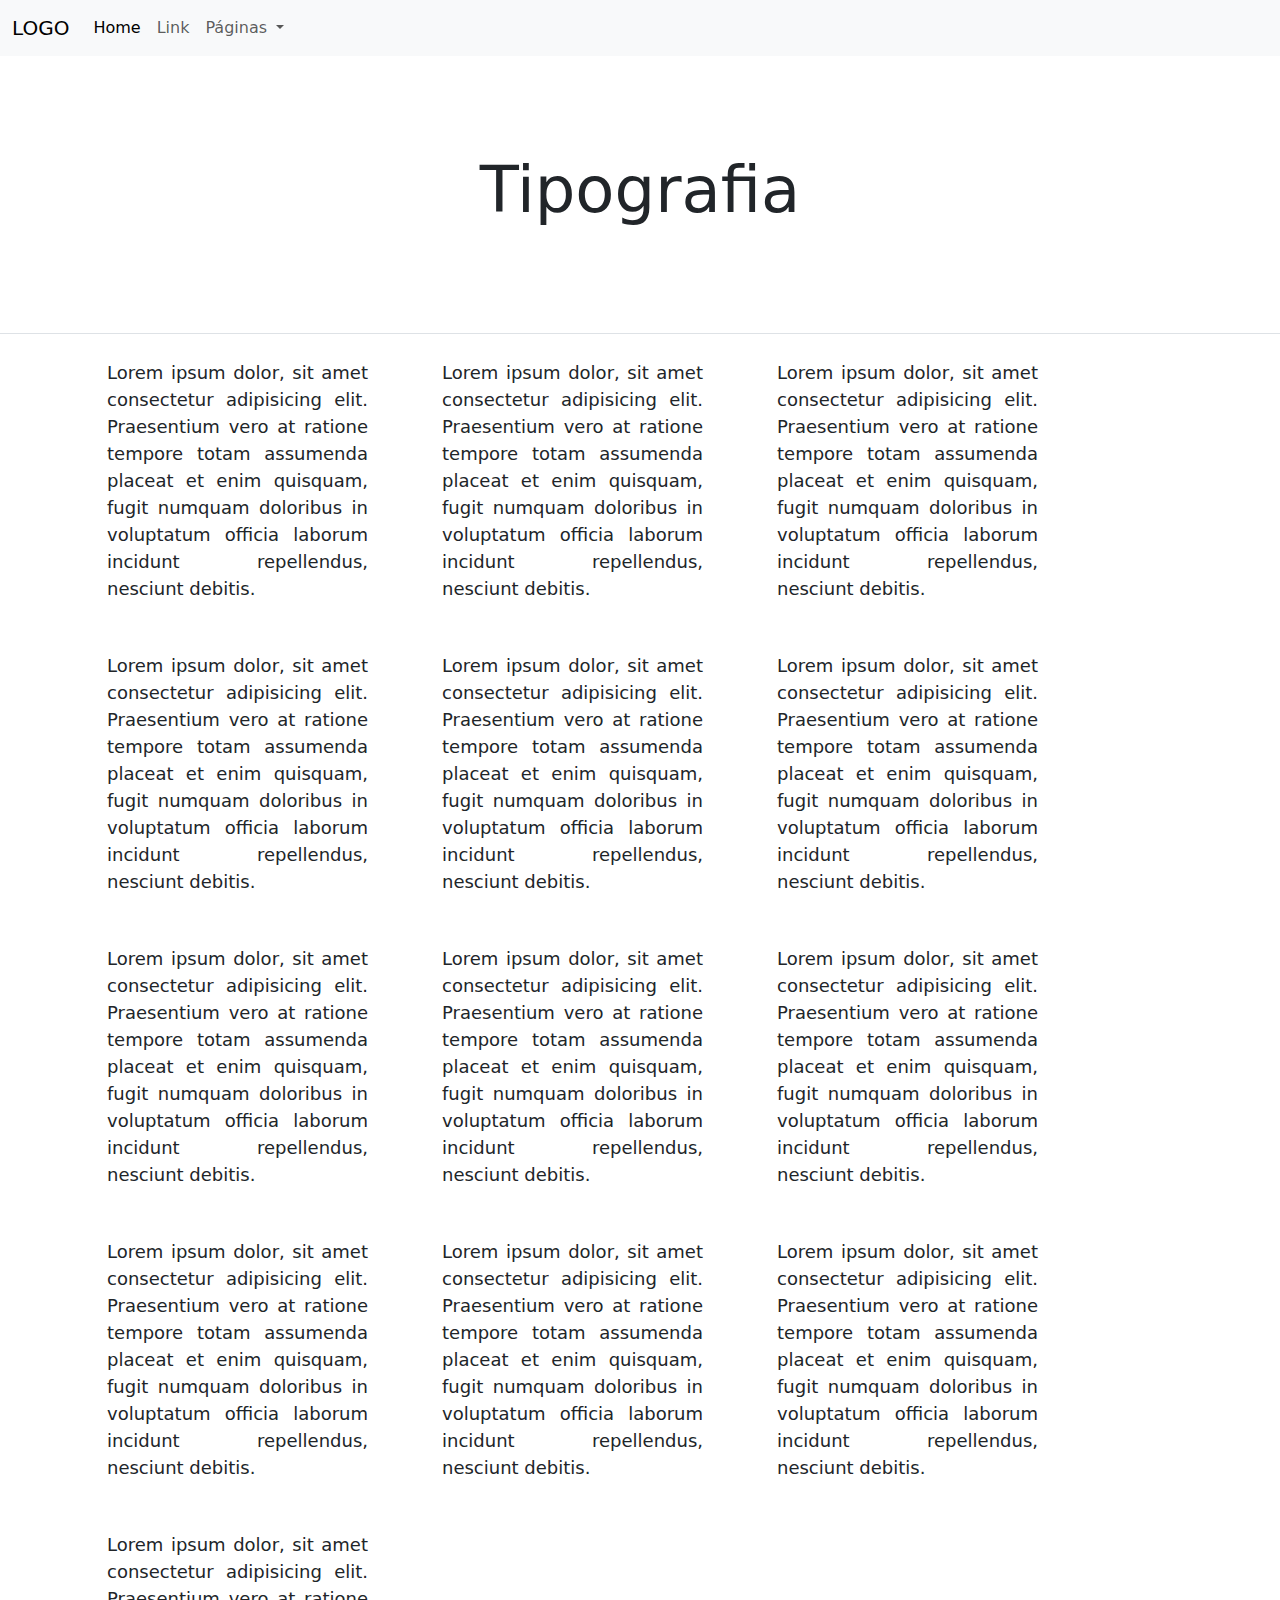
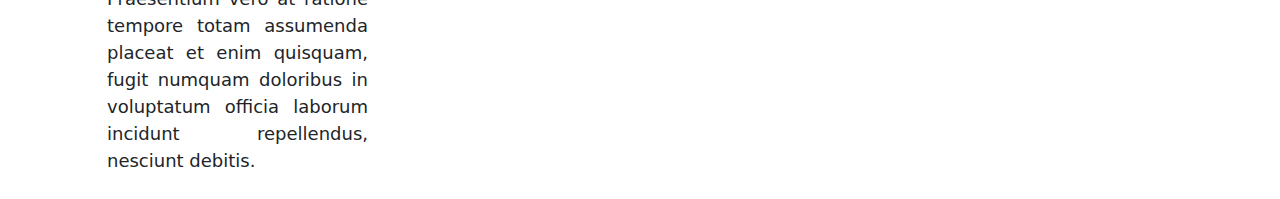
<file: paginas/tipografia.html>
<!DOCTYPE html>
<html lang="en">

<head>
  <meta charset="UTF-8">
  <meta name="viewport" content="width=device-width, initial-scale=1.0">
  <title>D.D.</title>
  <link rel="stylesheet" href="../css/bootstrap.min.css">
  <link rel="stylesheet" href="../css/style.css">

  <style>
 
    .teste {
      text-align: justify;
      margin: 25px;
      font-size: 18px;

    }
  </style>
</head>

<body>
  <nav class="navbar navbar-expand-lg bg-body-tertiary">
    <div class="container-fluid">
      <a class="navbar-brand" href="../index.html">LOGO</a>
      <button class="navbar-toggler" type="button" data-bs-toggle="collapse" data-bs-target="#navbarSupportedContent"
        aria-controls="navbarSupportedContent" aria-expanded="false" aria-label="Toggle navigation">
        <span class="navbar-toggler-icon"></span>
      </button>
      <div class="collapse navbar-collapse" id="navbarSupportedContent">
        <ul class="navbar-nav me-auto mb-2 mb-lg-0">
          <li class="nav-item">
            <a class="nav-link active" aria-current="page" href="../index.html">Home</a>
          </li>
          <li class="nav-item">
            <a class="nav-link" href="#">Link</a>
          </li>
          <li class="nav-item dropdown">
            <a class="nav-link dropdown-toggle" href="#" role="button" data-bs-toggle="dropdown" aria-expanded="false">
              Páginas
            </a>
            <ul class="dropdown-menu">
              <li><a class="dropdown-item" href="./galeria.html">Galeria</a></li>
              <li><a class="dropdown-item" href="./tipografia.html">Tipografia</a></li>
              <li>
                <hr class="dropdown-divider">
              </li>
              <li><a class="dropdown-item" href="#">Something else here</a></li>
            </ul>
          </li>

        </ul>

      </div>
    </div>
  </nav>


  <header class="p-5 border-bottom">
    <h1 class="p-5 text-center display-3">Tipografia</h1>
  </header>

  <main class="container">
    <section class="row">
      <div class="col-md-3 col-6 teste">
        Lorem ipsum dolor, sit amet consectetur adipisicing elit. Praesentium vero at ratione tempore totam assumenda
        placeat et enim quisquam, fugit numquam doloribus in voluptatum officia laborum incidunt repellendus, nesciunt
        debitis.
      </div>
      <div class="col-md-3 col-6 teste">
        Lorem ipsum dolor, sit amet consectetur adipisicing elit. Praesentium vero at ratione tempore totam assumenda
        placeat et enim quisquam, fugit numquam doloribus in voluptatum officia laborum incidunt repellendus, nesciunt
        debitis.
      </div>
      <div class="col-md-3 col-6 teste">
        Lorem ipsum dolor, sit amet consectetur adipisicing elit. Praesentium vero at ratione tempore totam assumenda
        placeat et enim quisquam, fugit numquam doloribus in voluptatum officia laborum incidunt repellendus, nesciunt
        debitis.
      </div>
      <div class="col-md-3 col-6 teste">
        Lorem ipsum dolor, sit amet consectetur adipisicing elit. Praesentium vero at ratione tempore totam assumenda
        placeat et enim quisquam, fugit numquam doloribus in voluptatum officia laborum incidunt repellendus, nesciunt
        debitis.
      </div>
      <div class="col-md-3 col-6 teste">
        Lorem ipsum dolor, sit amet consectetur adipisicing elit. Praesentium vero at ratione tempore totam assumenda
        placeat et enim quisquam, fugit numquam doloribus in voluptatum officia laborum incidunt repellendus, nesciunt
        debitis.
      </div>
      <div class="col-md-3 col-6 teste">
        Lorem ipsum dolor, sit amet consectetur adipisicing elit. Praesentium vero at ratione tempore totam assumenda
        placeat et enim quisquam, fugit numquam doloribus in voluptatum officia laborum incidunt repellendus, nesciunt
        debitis.
      </div>
      <div class="col-md-3 col-6 teste">
        Lorem ipsum dolor, sit amet consectetur adipisicing elit. Praesentium vero at ratione tempore totam assumenda
        placeat et enim quisquam, fugit numquam doloribus in voluptatum officia laborum incidunt repellendus, nesciunt
        debitis.
      </div>
      <div class="col-md-3 col-6 teste">
        Lorem ipsum dolor, sit amet consectetur adipisicing elit. Praesentium vero at ratione tempore totam assumenda
        placeat et enim quisquam, fugit numquam doloribus in voluptatum officia laborum incidunt repellendus, nesciunt
        debitis.
      </div>
      <div class="col-md-3 col-6 teste">
        Lorem ipsum dolor, sit amet consectetur adipisicing elit. Praesentium vero at ratione tempore totam assumenda
        placeat et enim quisquam, fugit numquam doloribus in voluptatum officia laborum incidunt repellendus, nesciunt
        debitis.
      </div>
      <div class="col-md-3 col-6 teste">
        Lorem ipsum dolor, sit amet consectetur adipisicing elit. Praesentium vero at ratione tempore totam assumenda
        placeat et enim quisquam, fugit numquam doloribus in voluptatum officia laborum incidunt repellendus, nesciunt
        debitis.
      </div>
      <div class="col-md-3 col-6 teste">
        Lorem ipsum dolor, sit amet consectetur adipisicing elit. Praesentium vero at ratione tempore totam assumenda
        placeat et enim quisquam, fugit numquam doloribus in voluptatum officia laborum incidunt repellendus, nesciunt
        debitis.
      </div>
      <div class="col-md-3 col-6 teste">
        Lorem ipsum dolor, sit amet consectetur adipisicing elit. Praesentium vero at ratione tempore totam assumenda
        placeat et enim quisquam, fugit numquam doloribus in voluptatum officia laborum incidunt repellendus, nesciunt
        debitis.
      </div>
      <div class="col-md-3 col-6 teste">
        Lorem ipsum dolor, sit amet consectetur adipisicing elit. Praesentium vero at ratione tempore totam assumenda
        placeat et enim quisquam, fugit numquam doloribus in voluptatum officia laborum incidunt repellendus, nesciunt
        debitis.
      </div>

    </section>
  </main>

  <script src="../js/bootstrap.bundle.min.js"></script>
</body>

</html>
</file>
<file: css/style.css>
:root{
    --corFundo: #f80909;
    --corTexto: #fff;
    --fs1: 15px;
    --fs2: 30px;
    --fs3: 75px;
}
</file>
